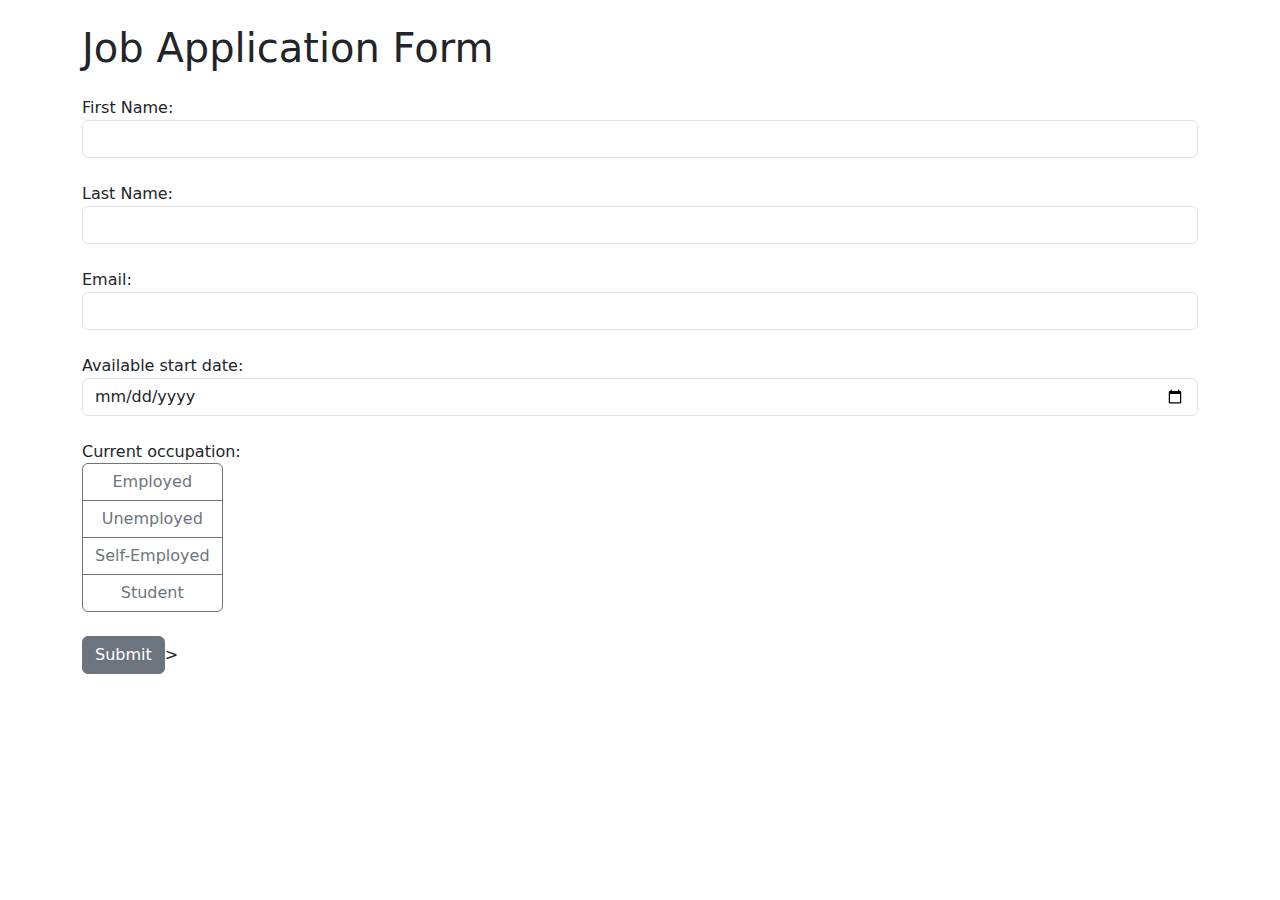
<file: templates/index.html>
<!doctype html>
<html>
    <head>
        <meta charset="utf-8">
        <meta name="viewport" content="width=device-width, initial-scale=1, shrink-to-fit=no">
        <link rel="stylesheet" href="https://cdn.jsdelivr.net/npm/bootstrap@5.1.3/dist/css/bootstrap.min.css">
    </head>
    <body>
       <div class="container">
            <h1 class="mt-4 mb-4">Job Application Form</h1>
            <form method="post">
                <div class="form-group mb-4">
                    <label for="first_name">First Name:</label>
                    <input class="form-control" type="text" id="first_name" name="first_name" required>
                </div>
                <div class="form-group mb-4">
                    <label for="last_name">Last Name:</label>
                    <input class="form-control"  type="text" id="last_name" name="last_name" required>
                </div>
                <div class="form-group mb-4">
                    <label for="email">Email:</label>
                    <input class="form-control"  type="email" id="email" name="email" required>
                </div>
                <div class="form-group mb-4">
                    <label for="date">Available start date:</label>
                    <input class="form-control"  type="date" id="date" name="date" required>
                </div>
                <div class="form-group mb-4">
                    <label>Current occupation: </label>
                    <br>
                    <div class="btn-group-vertical" id="occupation">
                        <input class="btn-check form-control" type="radio" id="employed" name="occupation" value="employed" required>
                        <label class="btn btn-outline-secondary" for="employed">Employed</label>

                        <input class="btn-check form-control" type="radio" id="unemployed" name="occupation" value="unemployed" required>
                        <label class="btn btn-outline-secondary" for="unemployed">Unemployed</label>

                        <input class="btn-check form-control" type="radio" id="self-employed" name="occupation" value="self-employed" required>
                        <label class="btn btn-outline-secondary" for="self-employed">Self-Employed</label>

                        <input class="btn-check form-control" type="radio" id="student" name="occupation" value="student" required>
                        <label class="btn btn-outline-secondary" for="student">Student</label>
                    </div>
                </div>
                <button class="btn btn-secondary" type="button">Submit</button>>
            </form>
       </div>

        <script src="https://code.jquery.com/jquery-3.6.0.min.js"></script>
        <script src="https://cdn.jsdelivr.net/npm/bootstrap@5.1.3/dist/js/bootstrap.min.js"></script>
    </body>
</html>
</file>
